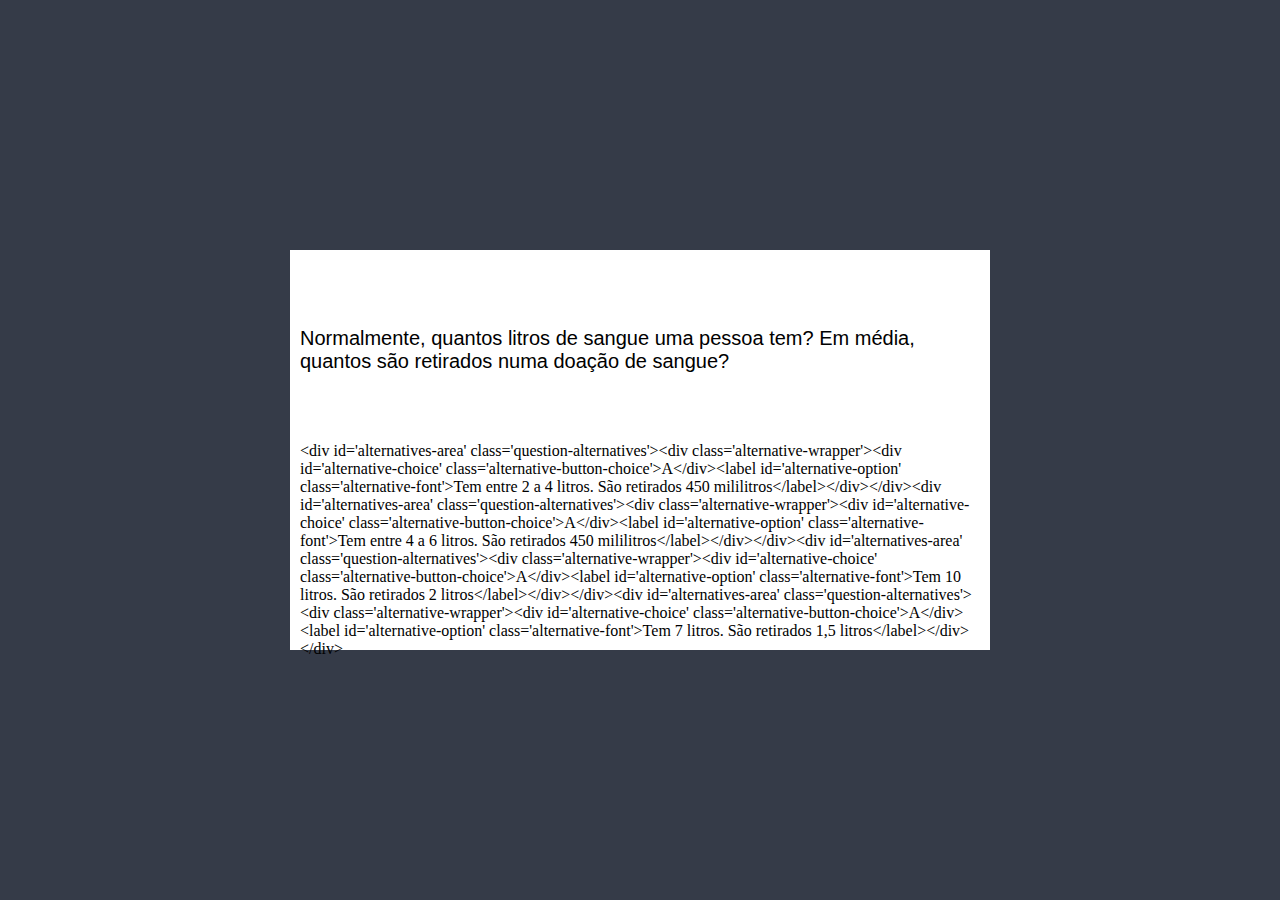
<file: project-2/public/index.html>
<!DOCTYPE html>
<html lang="en">
<head>
    <meta charset="UTF-8">
    <meta http-equiv="X-UA-Compatible" content="IE=edge">
    <meta name="viewport" content="width=device-width, initial-scale=1.0">
    <link href="./css/style.css" rel="stylesheet" />
    <title>Quiz</title>
</head>
<body>
    <section class="question-wrapper">
        <div id="question-area" class="question">
            <!-- <label class="question-font">A pergunta é aqui</label> -->
        </div>
        <div id="alternatives-area" class="question-alternatives">
            <!-- <div class="alternative-wrapper">
                <div id="alternative-choice" class="alternative-button-choice">A</div>
                <label id="alternative-option" class="alternative-font">resposta 1</label>
            </div> -->
        </div>
    </section>
    <script type="text/javascript" src="script.js"></script>
</body>
</html>
</file>
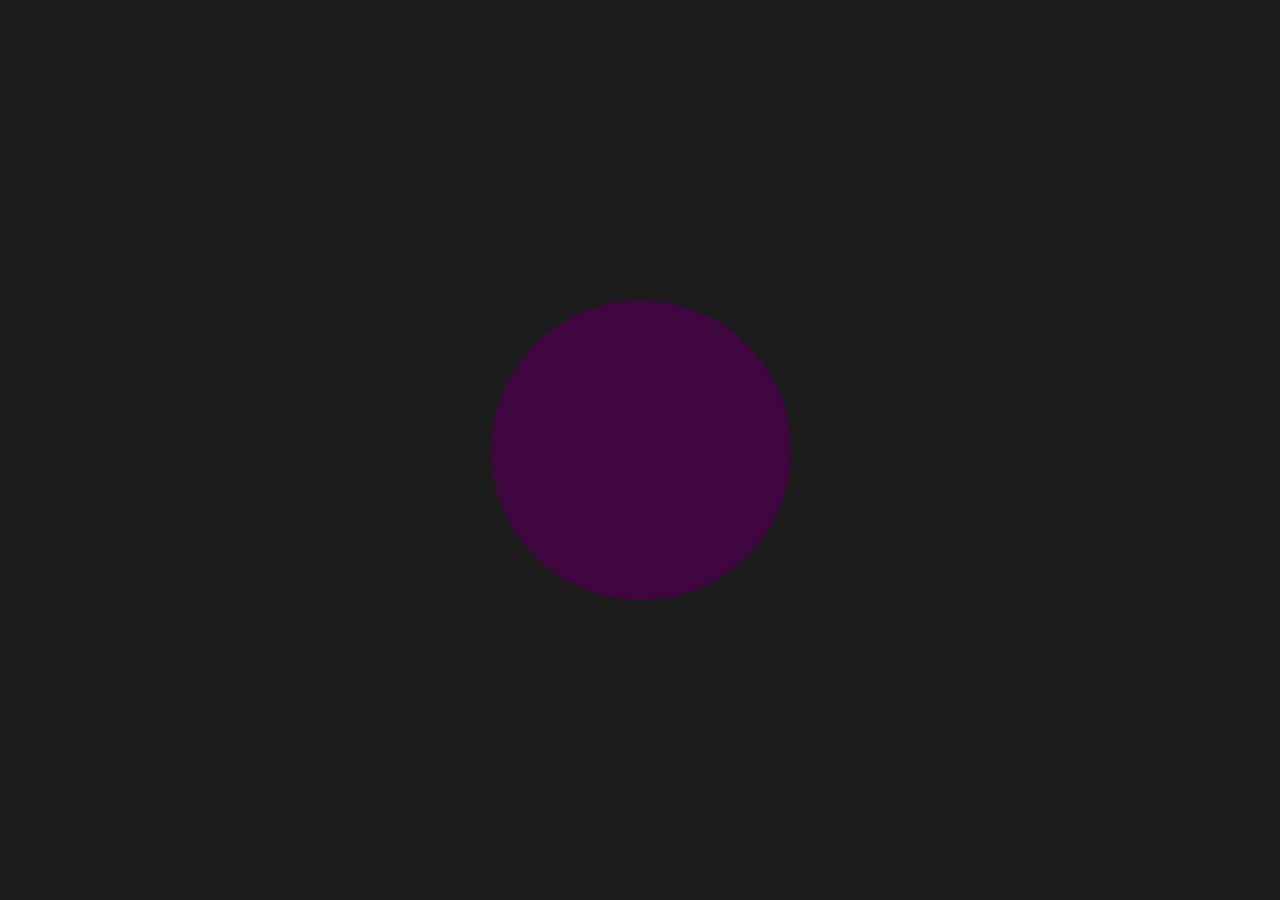
<file: projeto-1/public/index.html>
<!DOCTYPE html>
<html lang="en">
<head>
    <meta charset="UTF-8">
    <meta http-equiv="X-UA-Compatible" content="IE=edge">
    <meta name="viewport" content="width=device-width, initial-scale=1.0">
    <link href="./css/style.css" rel="stylesheet" />
    <title>Change Color</title>
</head>
<body>
    <section id="ball" class="ball default-color">

    </section>
    <script type="text/javascript" src="script.js"></script>
</body>
</html>
</file>
<file: project-2/public/css/style.css>
* {
  margin: 0;
  padding: 0;
  -webkit-box-sizing: border-box;
          box-sizing: border-box;
}

body {
  display: -webkit-box;
  display: -ms-flexbox;
  display: flex;
  -webkit-box-orient: vertical;
  -webkit-box-direction: normal;
      -ms-flex-direction: column;
          flex-direction: column;
  -webkit-box-pack: center;
      -ms-flex-pack: center;
          justify-content: center;
  -webkit-box-align: center;
      -ms-flex-align: center;
          align-items: center;
  width: 100%;
  height: 100vh;
  background-color: #353b48;
}

.question-wrapper {
  width: 700px;
  height: 400px;
  background-color: #fff;
}

.question-wrapper .question {
  display: -webkit-box;
  display: -ms-flexbox;
  display: flex;
  -webkit-box-orient: vertical;
  -webkit-box-direction: normal;
      -ms-flex-direction: column;
          flex-direction: column;
  -webkit-box-pack: center;
      -ms-flex-pack: center;
          justify-content: center;
  -webkit-box-align: center;
      -ms-flex-align: center;
          align-items: center;
  width: 100%;
  height: 200px;
  padding: 10px;
}

.question-wrapper .question .question-font {
  font-family: 'Helvetica';
  font-size: 20px;
}

.question-wrapper .question-alternatives {
  display: -webkit-box;
  display: -ms-flexbox;
  display: flex;
  -webkit-box-orient: vertical;
  -webkit-box-direction: normal;
      -ms-flex-direction: column;
          flex-direction: column;
  -webkit-box-pack: center;
      -ms-flex-pack: center;
          justify-content: center;
  -webkit-box-align: left;
      -ms-flex-align: left;
          align-items: left;
  width: 100%;
  height: 200px;
  padding: 10px;
}

.question-wrapper .question-alternatives .alternative-wrapper {
  display: -webkit-box;
  display: -ms-flexbox;
  display: flex;
  -webkit-box-align: center;
      -ms-flex-align: center;
          align-items: center;
}

.question-wrapper .question-alternatives .alternative-wrapper .alternative-button-choice {
  display: -webkit-box;
  display: -ms-flexbox;
  display: flex;
  -webkit-box-orient: vertical;
  -webkit-box-direction: normal;
      -ms-flex-direction: column;
          flex-direction: column;
  -webkit-box-pack: center;
      -ms-flex-pack: center;
          justify-content: center;
  -webkit-box-align: center;
      -ms-flex-align: center;
          align-items: center;
  width: 20px;
  height: 20px;
  cursor: pointer;
  -webkit-transition: all ease .1s;
  transition: all ease .1s;
  background-color: #c9c4c4;
}

.question-wrapper .question-alternatives .alternative-wrapper .alternative-font {
  font-size: 20px;
  margin-left: 5px;
}
/*# sourceMappingURL=style.css.map */
</file>
<file: projeto-1/public/css/style.css>
* {
  margin: 0;
  padding: 0;
  -webkit-box-sizing: border-box;
          box-sizing: border-box;
}

body {
  display: -webkit-box;
  display: -ms-flexbox;
  display: flex;
  -webkit-box-pack: center;
      -ms-flex-pack: center;
          justify-content: center;
  -webkit-box-align: center;
      -ms-flex-align: center;
          align-items: center;
  width: 100%;
  height: 100vh;
  background-color: rgba(0, 0, 0, 0.89);
}

.ball {
  width: 300px;
  height: 300px;
  cursor: pointer;
  border-radius: 50%;
  -webkit-transition: all ease .2s;
  transition: all ease .2s;
}

.default-color {
  background-color: #3f063f;
}

.second-color {
  background-color: #811616;
}

.third-color {
  background-color: #467575;
}
/*# sourceMappingURL=style.css.map */
</file>
